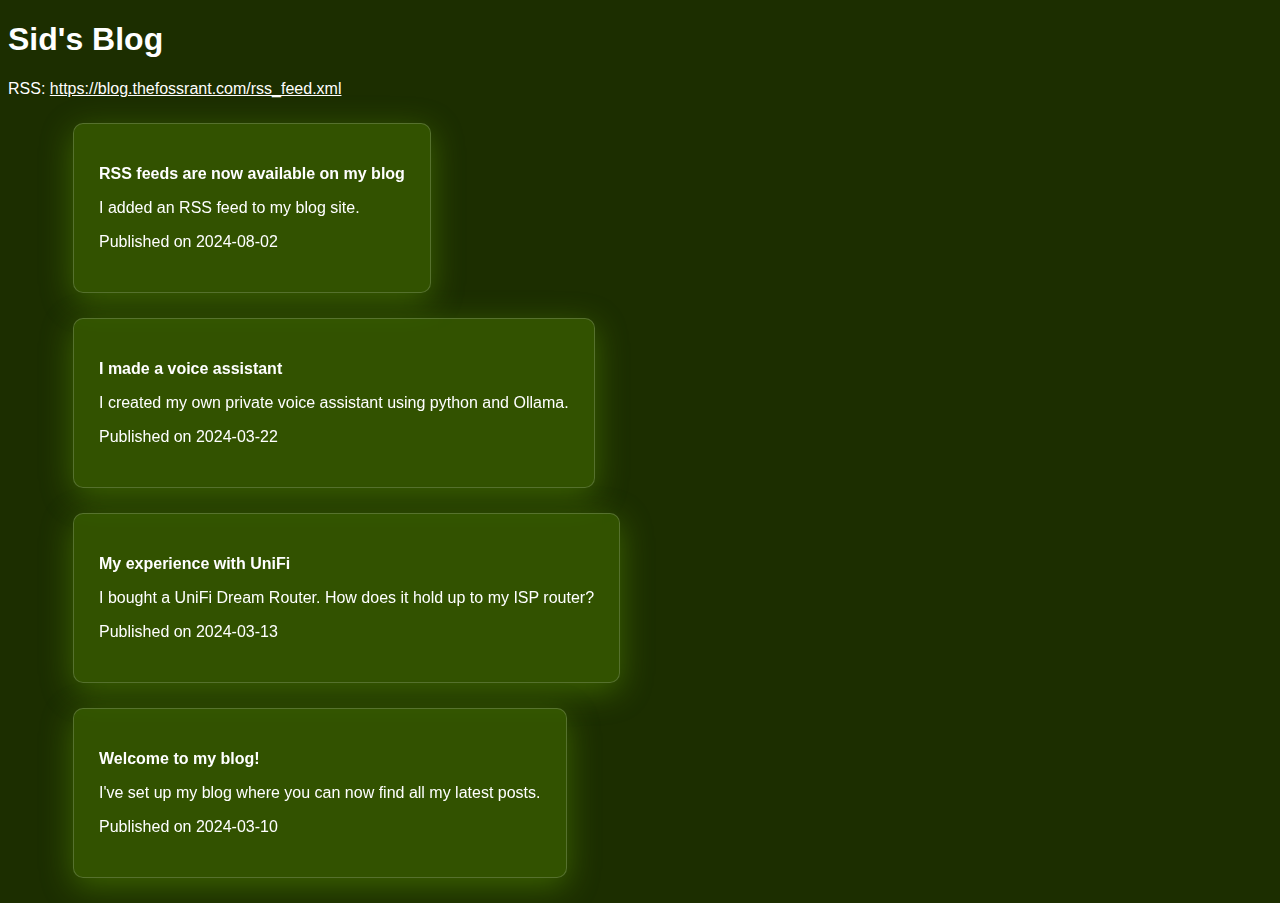
<file: index.html>
<!DOCTYPE html>
<html lang="en">
<head>
    <meta charset="UTF-8">
    <title>Sid's blog</title>

    <link rel="stylesheet" href="style.css">
    <link rel="shortcut icon" href="logo.png" type="image/png">
</head>
<body>
    <div class="container">
        <h1>Sid's Blog</h1>
        <p>RSS: <a href="https://blog.thefossrant.com/rss_feed.xml">https://blog.thefossrant.com/rss_feed.xml</a></p>
        <ul>
            <li><a href="articles/4-rss-feeds-are-now-available-on-my-blog.html" class="nodecor"><div class="glass">
                <p><strong>RSS feeds are now available on my blog</strong></p>
                <p>I added an RSS feed to my blog site.</p>
                <p>Published on 2024-08-02</p>
            </div></a></li>
            <li><a href="articles/3-i-made-a-voice-assistant.html" class="nodecor"><div class="glass">
                <p><strong>I made a voice assistant</strong></p>
                <p>I created my own private voice assistant using python and Ollama.</p>
                <p>Published on 2024-03-22</p>
            </div></a></li>
            <li><a href="articles/2-my-experience-with-unifi.html" class="nodecor"><div class="glass">
                <p><strong>My experience with UniFi</strong></p>
                <p>I bought a UniFi Dream Router. How does it hold up to my ISP router?</p>
                <p>Published on 2024-03-13</p>
            </div></a></li>
            <li><a href="articles/1-welcome-to-my-blog.html" class="nodecor"><div class="glass">
                <p><strong>Welcome to my blog!</strong></p>
                <p>I've set up my blog where you can now find all my latest posts.</p>
                <p>Published on 2024-03-10</p>
            </div></a></li>
        </ul>
    </div>
</body>
</html>
</file>
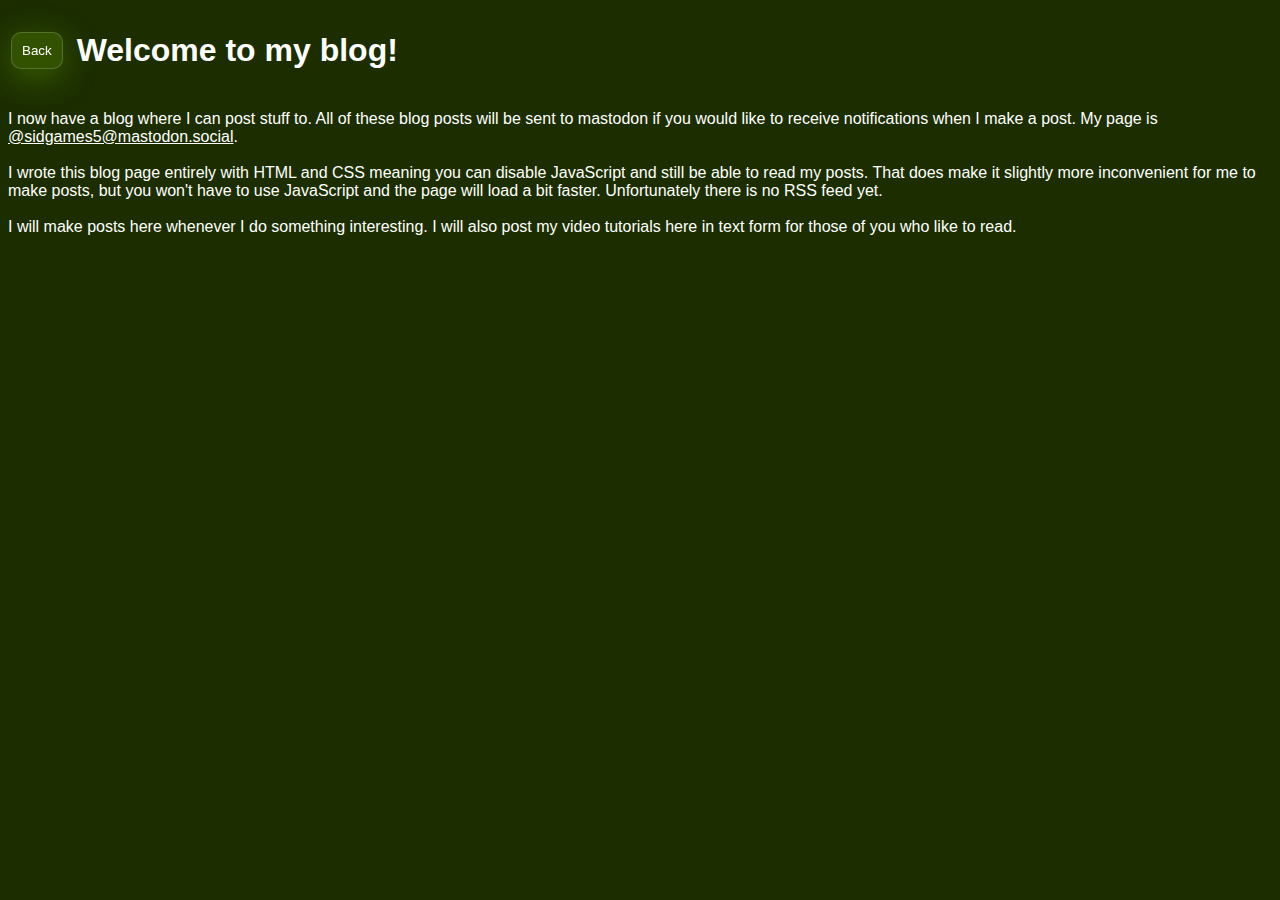
<file: articles/1-welcome-to-my-blog.html>
<!DOCTYPE html>
<html lang="en">
<head>
    <meta charset="UTF-8">
    <title>Welcome to my blog!</title>

    <link rel="stylesheet" href="../style.css">
    <link rel="shortcut icon" href="../logo.png" type="image/png">
</head>
<body>
    <div class="container">
        <div class="header">
            <table>
                <tr>
                    <td><a href="../"><button>Back</button></a></td>
                    <td><h1>Welcome to my blog!</h1></td>
                </tr>
            </table>
        </div>
        <div class="content">
            <p>
                I now have a blog where I can post stuff to. All of these blog posts will be sent to mastodon if you would like to receive notifications when I make a post. My page is
                <a href="https://mastodon.social/@sidgames5">@sidgames5@mastodon.social</a>.
                <br><br>
                I wrote this blog page entirely with HTML and CSS meaning you can disable JavaScript and still be able to read my posts. That does make it slightly more inconvenient for me to make posts, but you won't have to use JavaScript and the page will load a bit faster. Unfortunately there is no RSS feed yet.
                <br><br>
                I will make posts here whenever I do something interesting. I will also post my video tutorials here in text form for those of you who like to read.
            </p>
        </div>
    </div>
</body>
</html>
</file>
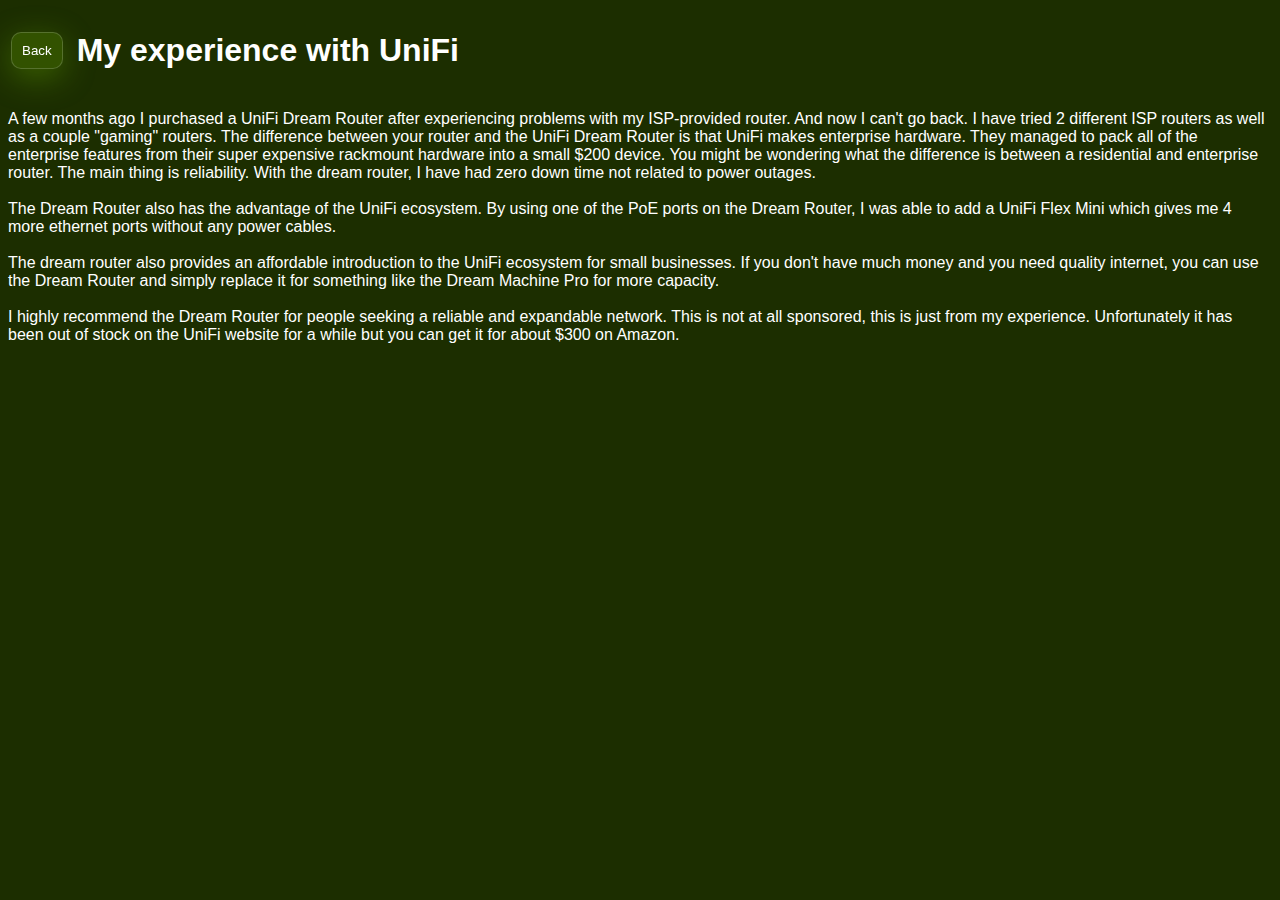
<file: articles/2-my-experience-with-unifi.html>
<!DOCTYPE html>
<html lang="en">
<head>
    <meta charset="UTF-8">
    <title>My experience with UniFi</title>

    <link rel="stylesheet" href="../style.css">
    <link rel="shortcut icon" href="../logo.png" type="image/png">
</head>
<body>
    <div class="container">
        <div class="header">
            <table>
                <tr>
                    <td><a href="../"><button>Back</button></a></td>
                    <td><h1>My experience with UniFi</h1></td>
                </tr>
            </table>
        </div>
        <div class="content">
            <p>
                A few months ago I purchased a UniFi Dream Router after experiencing problems with my ISP-provided router. And now I can't go back. I have tried 2 different ISP routers as well as a couple "gaming" routers. The difference between your router and the UniFi Dream Router is that UniFi makes enterprise hardware. They managed to pack all of the enterprise features from their super expensive rackmount hardware into a small $200 device. You might be wondering what the difference is between a residential and enterprise router. The main thing is reliability. With the dream router, I have had zero down time not related to power outages.
                <br><br>
                The Dream Router also has the advantage of the UniFi ecosystem. By using one of the PoE ports on the Dream Router, I was able to add a UniFi Flex Mini which gives me 4 more ethernet ports without any power cables.
                <br><br>
                The dream router also provides an affordable introduction to the UniFi ecosystem for small businesses. If you don't have much money and you need quality internet, you can use the Dream Router and simply replace it for something like the Dream Machine Pro for more capacity.
                <br><br>
                I highly recommend the Dream Router for people seeking a reliable and expandable network. This is not at all sponsored, this is just from my experience. Unfortunately it has been out of stock on the UniFi website for a while but you can get it for about $300 on Amazon.
            </p>
        </div>
    </div>
</body>
</html>
</file>
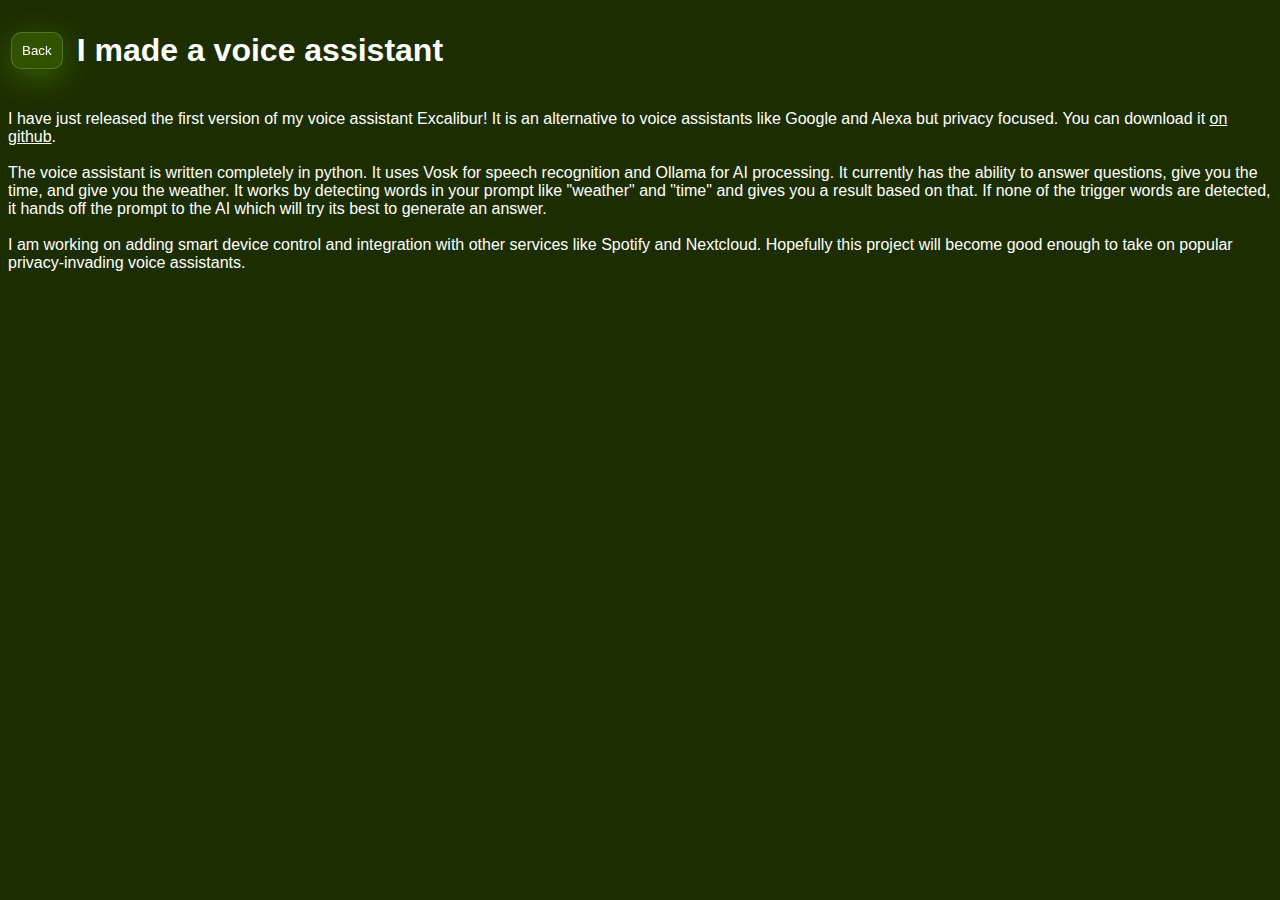
<file: articles/3-i-made-a-voice-assistant.html>
<!DOCTYPE html>
<html lang="en">
<head>
    <meta charset="UTF-8">
    <title>I made a voice assistant</title>

    <link rel="stylesheet" href="../style.css">
    <link rel="shortcut icon" href="../logo.png" type="image/png">
</head>
<body>
    <div class="container">
        <div class="header">
            <table>
                <tr>
                    <td><a href="../"><button>Back</button></a></td>
                    <td><h1>I made a voice assistant</h1></td>
                </tr>
            </table>
        </div>
        <div class="content">
            <p>
                I have just released the first version of my voice assistant Excalibur! It is an alternative to voice assistants like Google and Alexa but privacy focused. You can download it <a href="https://github.com/sidgames5/excalibur/releases">on github</a>.
                <br><br>
                The voice assistant is written completely in python. It uses Vosk for speech recognition and Ollama for AI processing. It currently has the ability to answer questions, give you the time, and give you the weather. It works by detecting words in your prompt like "weather" and "time" and gives you a result based on that. If none of the trigger words are detected, it hands off the prompt to the AI which will try its best to generate an answer.
                <br><br>
                I am working on adding smart device control and integration with other services like Spotify and Nextcloud. Hopefully this project will become good enough to take on popular privacy-invading voice assistants.
            </p>
        </div>
    </div>
</body>
</html>
</file>
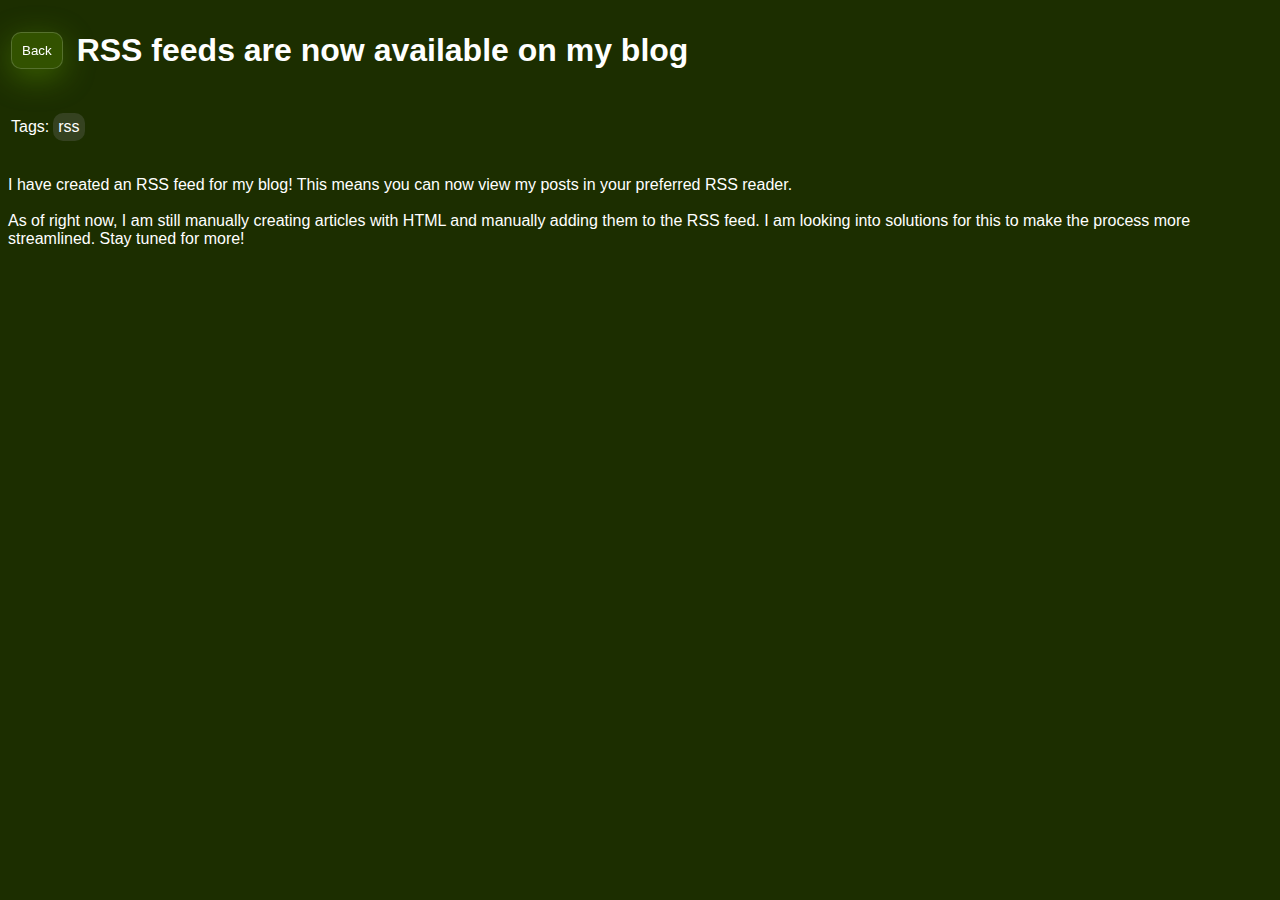
<file: articles/4-rss-feeds-are-now-available-on-my-blog.html>
<!DOCTYPE html>
<html lang="en">
<head>
    <meta charset="UTF-8">
    <title>RSS feeds are now available on my blog</title>

    <link rel="stylesheet" href="../style.css">
    <link rel="shortcut icon" href="../logo.png" type="image/png">
</head>
<body>
<div class="container">
    <div class="header">
        <table>
            <tr>
                <td><a href="../"><button>Back</button></a></td>
                <td><h1>RSS feeds are now available on my blog</h1></td>
            </tr>
        </table>
        <table>
        <tr>
            <td><p>Tags:</p></td>
            <td><p class="tagcard">rss</p></td>
        </tr>
    </table>
    </div>
    <div class="content">
        <p>
            I have created an RSS feed for my blog! This means you can now view my posts in your preferred RSS reader.
            <br><br>
            As of right now, I am still manually creating articles with HTML and manually adding them to the RSS feed. I am looking into solutions for this to make the process more streamlined. Stay tuned for more!
        </p>
    </div>
</div>
</body>
</html>
</file>
<file: style.css>
ul {
    list-style: none;
}

body {
    background-color: #1c2e00 !important;
}

* {
    color: white;
    font-family: Cantarell, Ubuntu, "Trebuchet MS", Arial, sans-serif;
}

.glass {
    background: rgba( 116, 191, 0, 0.25 );
    box-shadow: 0 8px 32px 0 rgba( 116, 191, 0, 0.37 );
    backdrop-filter: blur( 5px );
    -webkit-backdrop-filter: blur( 5px );
    border-radius: 10px;
    border: 1px solid rgba( 255, 255, 255, 0.18 );
    padding: 25px;
    width: fit-content;
    height: fit-content;
    margin: 25px;
}

.nodecor {
    text-decoration: none;
}

.header h1 {
    margin-left: 10px;
}

.header button {
    background: rgba( 116, 191, 0, 0.25 );
    box-shadow: 0 8px 32px 0 rgba( 116, 191, 0, 0.37 );
    backdrop-filter: blur( 5px );
    -webkit-backdrop-filter: blur( 5px );
    border-radius: 10px;
    border: 1px solid rgba( 255, 255, 255, 0.18 );
    padding: 10px;
    width: fit-content;
    height: fit-content;
}

.tagcard {
    padding: 5px;
    background: rgba(127, 127, 127, 0.25);
    border-radius: 10px;
}
</file>
